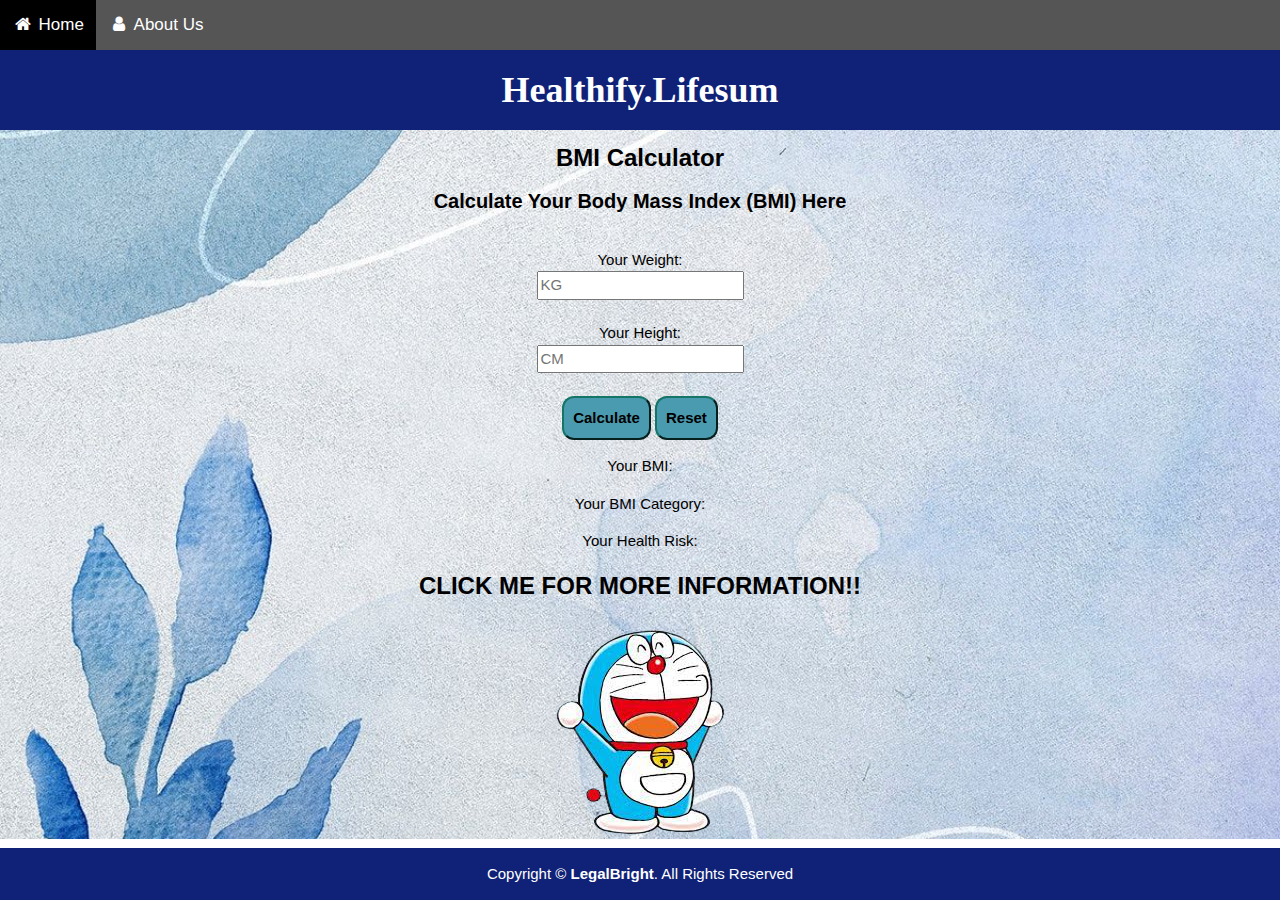
<file: index.html>
<!doctype html>
<html>
<head>
<meta charset="utf-8">
<title>Legal Bright BMI Checker </title>
<meta name="viewport" content="width=device-width, initial-scale=1">
<link rel="stylesheet" href="https://www.w3schools.com/w3css/4/w3.css">
<link rel="stylesheet" href="https://cdnjs.cloudflare.com/ajax/libs/font-awesome/4.7.0/css/font-awesome.min.css">
<link rel="stylesheet" href="LegalBrightBMICSS.css">

<style>
.myDiv {
     padding: 0.5px;
   background-image: url('bluewallpaper.jpg');
   text-align: center;
   background-size:cover;
}
.decoration-one {
    background-color:rgba(75,155,176,1.00);
    margin: 0;
    border-color: #157567;
    border-radius: 12px;
    padding: 9px;
    font-weight: bold;
}
.header {
  padding: 3px;
  background: #102277;
  color: white;
  font-size: 30px;
}
.navbar {
  width: 100%;
  background-color: #555;
  overflow: auto;
}
.navbar a {
  float: left;
  padding: 12px;
  color: white;
  text-decoration: none;
  font-size: 17px;
}
.navbar a:hover {
  background-color: #000;
}
.active {
  background-color: #4079B5;
}
.footer {
   position: fixed;
   left: 0;
   bottom: 0;
   width: 100%;
   background-color: #102277;
   color: white;
   text-align: center;
}
	
.inform{
  font-size:50px;
  color:black;
  animation-name:moreinformation;
  animation-duration: 2s;
  animation-iteration-count: infinite;
}

@keyframes moreinformation {
  from {color: black;}
  to {color: red;}
}		
</style>
</head>

<body>
<div class="navbar">
  <a class="active" href="index.html"><i class="fa fa-fw fa-home"></i> Home</a> 
  <a href="AboutUsLegalBright.html"><i class="fa fa-fw fa-user"></i> About Us</a>
</div>

<div class="header">
	<h1 style="color: white; font-family:Times new roman;"><b><center>Healthify.Lifesum</center></b></h1>
</div>
	
	<!--content -->
	<div class="myDiv">
	<h3><b>BMI Calculator</b></h3>
		<h4><b>Calculate Your Body Mass Index (BMI) Here</b></h4><br>
	<form id="myForm">
		Your Weight:<br><input type="text" id="weight" placeholder="KG"><br><br>
		Your Height:<br><input type="text" id="height" placeholder="CM"><br><br>
		<input type="button" class="decoration-one px-3 py-2" onClick="calculateBMI()" value="Calculate">
		<input type="button" class="decoration-one px-3 py-2" onClick="window.location.reload();" value="Reset">
		<p>Your BMI: 
			<span id = "result"></span></p>
		<p>Your BMI Category: 
			<span id = "bmiCategory"></span></p>
		<p>Your Health Risk: 
			<span id = "healthRisk"></span></p>
		</form>
	
	<div class="inform">
		<h3><b>CLICK ME FOR MORE INFORMATION!!</b></h3>
            </div>
            <a href="https://www.cdc.gov/healthyweight/assessing/bmi/adult_bmi/index.html">
             <img src="Information.png" alt="Moreinformation"></a>
           </div>
	</div>				     
	<script>
	function myFunction() 
	{
		document.getElementById("myForm").reset();
		document.getElementById("result").remove();
		document.getElementById("bmiCategory").remove();
		document.getElementById("healthRisk").remove();
	}
		
	function calculateBMI()
		{
			height = document.getElementById("height").value;
			weight = document.getElementById("weight").value;
			if(weight > 0 && height > 0)
			{
				heightmetre=height/100;
				valbmi=weight/(heightmetre * heightmetre); bmiConvert=valbmi.toFixed(2);       
				document.getElementById("result").innerHTML =bmiConvert;
				
				if(bmiConvert <= 18.4)
				{
					document.getElementById("bmiCategory").innerHTML="Underweight";			 
					document.getElementById("healthRisk").innerHTML="Malnutrition risk";
				}
				if(bmiConvert >= 18.5 && bmiConvert <=24.9)
				{
					document.getElementById("bmiCategory").innerHTML="Normal weight";			 
					document.getElementById("healthRisk").innerHTML="Low risk";
				}
	
				if(bmiConvert >= 25 && bmiConvert <=29.9)
					{
						 document.getElementById("bmiCategory").innerHTML="Overweight";
						 document.getElementById("healthRisk").innerHTML="Enhanced risk";
					}

				if(bmiConvert >= 30 && bmiConvert <=34.9)
					{
						 document.getElementById("bmiCategory").innerHTML="Moderately obese";
						 document.getElementById("healthRisk").innerHTML="Medium risk";
					}

				if(bmiConvert >=35 && bmiConvert <=39.9)
					{
						 document.getElementById("bmiCategory").innerHTML="Severely obese";
						 document.getElementById("healthRisk").innerHTML="High risk";
					}

				if(bmiConvert >=40) 
					{
						 document.getElementById("bmiCategory").innerHTML="Very severely obese";
						 document.getElementById("healthRisk").innerHTML="Very high risk";
					}
			}
				else{alert("Data you've entered might be incorrect. Please check and try again.")}
		}
	</script>
		
<!-- footer-->
	<div class="footer">
	<p>Copyright &copy; <b>LegalBright</b>. All Rights Reserved</p>
	</div>
</body>
</html>
</file>
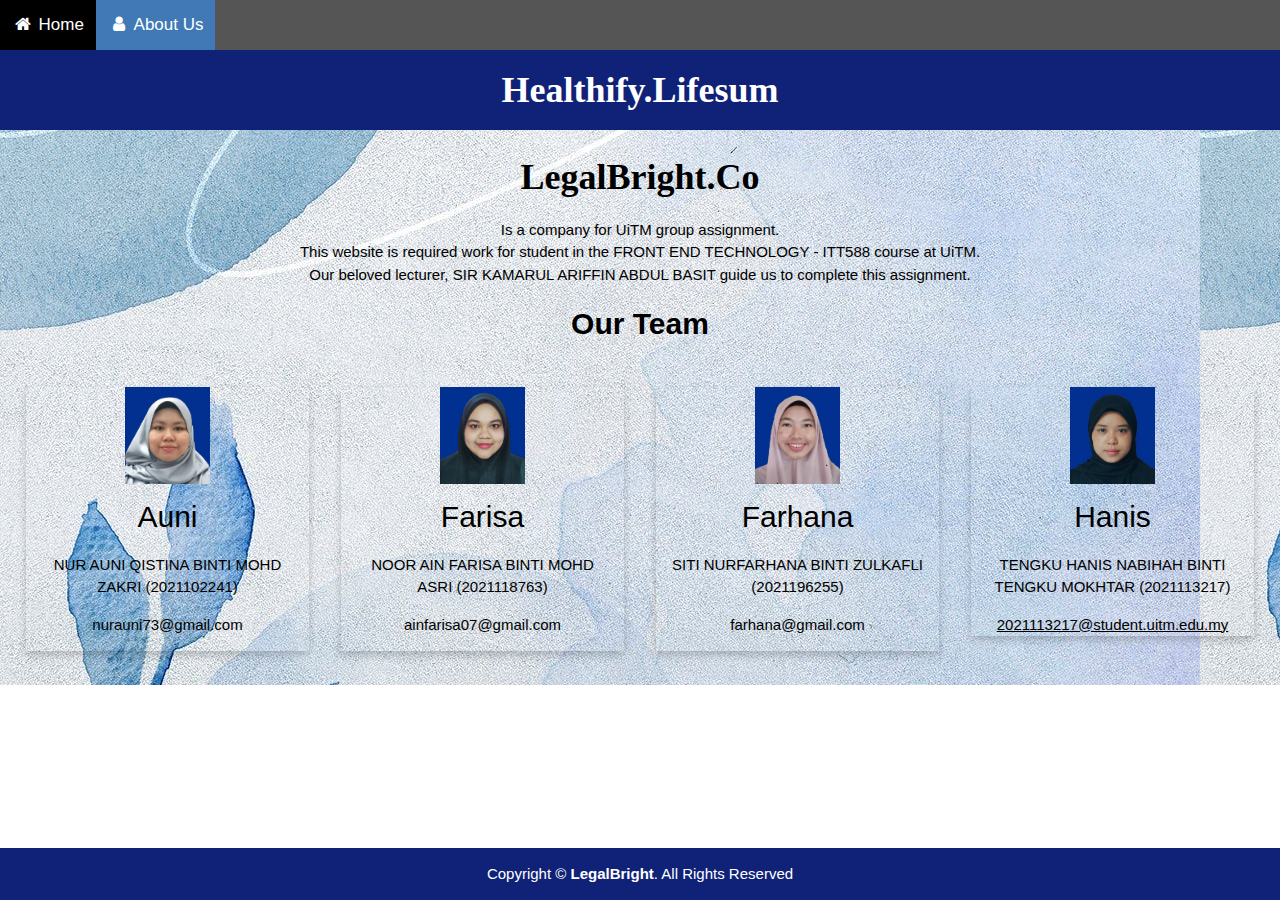
<file: AboutUsLegalBright.html>
<!doctype html>
<html>
<head>
<meta charset="utf-8">
<title>ABOUT US</title>
<meta name="viewport" content="width=device-width, initial-scale=1">
<link rel="stylesheet" href="https://www.w3schools.com/w3css/4/w3.css">
<link rel="stylesheet" href="https://cdnjs.cloudflare.com/ajax/libs/font-awesome/4.7.0/css/font-awesome.min.css">
<link rel="stylesheet" href="LegalBrightBMICSS.css">

<style>
body {
  font-family: Arial, Helvetica, sans-serif;
  margin: 0;
}
html {
  box-sizing: border-box;
}

*, *:before, *:after {
  box-sizing: inherit;
}
.myDiv {
  padding: 10px;
  background-image: url('bluewallpaper.jpg');   
  text-align: center;
}
.header {
  padding: 3px;
  background: #102277;
  color: white;
  font-size: 30px;
}
.navbar {
  width: 100%;
  background-color: #555;
  overflow: auto;
}
.navbar a {
  float: left;
  padding: 12px;
  color: white;
  text-decoration: none;
  font-size: 17px;
}
.navbar a:hover {
  background-color: #000;
}
.active {
  background-color: #4079B5;
}
.footer {
   position: fixed;
   left: 0;
   bottom: 0;
   width: 100%;
   background-color: #102277;
   color: white;
   text-align: center;
}	
.column {
  float: left;
  width: 25%;
  margin-bottom: 16px;
  padding: 0 8px;
}
.card {
  box-shadow: 0 4px 8px 0 rgba(0, 0, 0, 0.2);
  margin: 8px;
}
.container {
  padding: 0 16px;
}
.container::after, .row::after {
  content: "";
  clear: both;
  display: table;
}
@media screen and (max-width: 650px) {
  .column {
    width: 100%;
    display: block;
  }
}
</style>
</head>
	
<body>
<div class="navbar">
  <a href="index.html"><i class="fa fa-fw fa-home"></i> Home</a> 
  <a class="active" href="AboutUsLegalBright.html"><i class="fa fa-fw fa-user"></i> About Us</a>
</div>

<div class="header">
	<h1 style="color: white; font-family:Times new roman;"><b><center>Healthify.Lifesum</center></b></h1>
</div>
	
<div class="myDiv">
	  <h1 style="font-family: Georgia"><b>LegalBright.Co</b></h1>
	  <p style="font-family: Arial">Is a company for UiTM group assignment. 
	  <br>This  website is required work for student in the FRONT END TECHNOLOGY - ITT588 course at UiTM.
	  <br>Our beloved lecturer, SIR KAMARUL ARIFFIN ABDUL BASIT guide us to complete this assignment.</p>
	

	<h2 style="text-align:center"><b>Our Team</b></h2><br>
	<div class="row">
	  <div class="column">
		<div class="card">
		  <img src="auni.jpg" alt="Auni" style="width:30%">
		  <div class="container">
			<h2>Auni</h2>
			<p>NUR AUNI QISTINA BINTI MOHD ZAKRI (2021102241)</p>
			<p>nurauni73@gmail.com</p>
		  </div>
		</div>
	  </div>

	  <div class="column">
		<div class="card">
		  <img src="farisa.png" alt="Farisa" style="width:30%">
		  <div class="container">
			<h2>Farisa</h2>
			<p>NOOR AIN FARISA BINTI MOHD ASRI (2021118763)</p>
			<p>ainfarisa07@gmail.com</p>
		  </div>
		</div>
	  </div>

	  <div class="column">
		<div class="card">
		  <img src="ana.jpg" alt="Farhana" style="width:30%">
		  <div class="container">
			<h2>Farhana</h2>
			<p>SITI NURFARHANA BINTI ZULKAFLI (2021196255)</p>
			<p>farhana@gmail.com</p>
		  </div>
		</div>
	  </div>

	  <div class="column">
		<div class="card">
		  <img src="ahh.jpg" alt="Hanis" style="width:30%">
		  <div class="container">
			<h2>Hanis</h2>
			<p>TENGKU HANIS NABIHAH BINTI TENGKU MOKHTAR (2021113217)</p>
			<a href="mailto:2021113217@student.uitm.edu.my">2021113217@student.uitm.edu.my</a>
		  </div>
		</div>
	  </div>
	</div>
</div>

<!-- footer-->
	<div class="footer">
	<p>Copyright &copy; <b>LegalBright</b>. All Rights Reserved</p>
	</div>
</body>
</html>
</file>
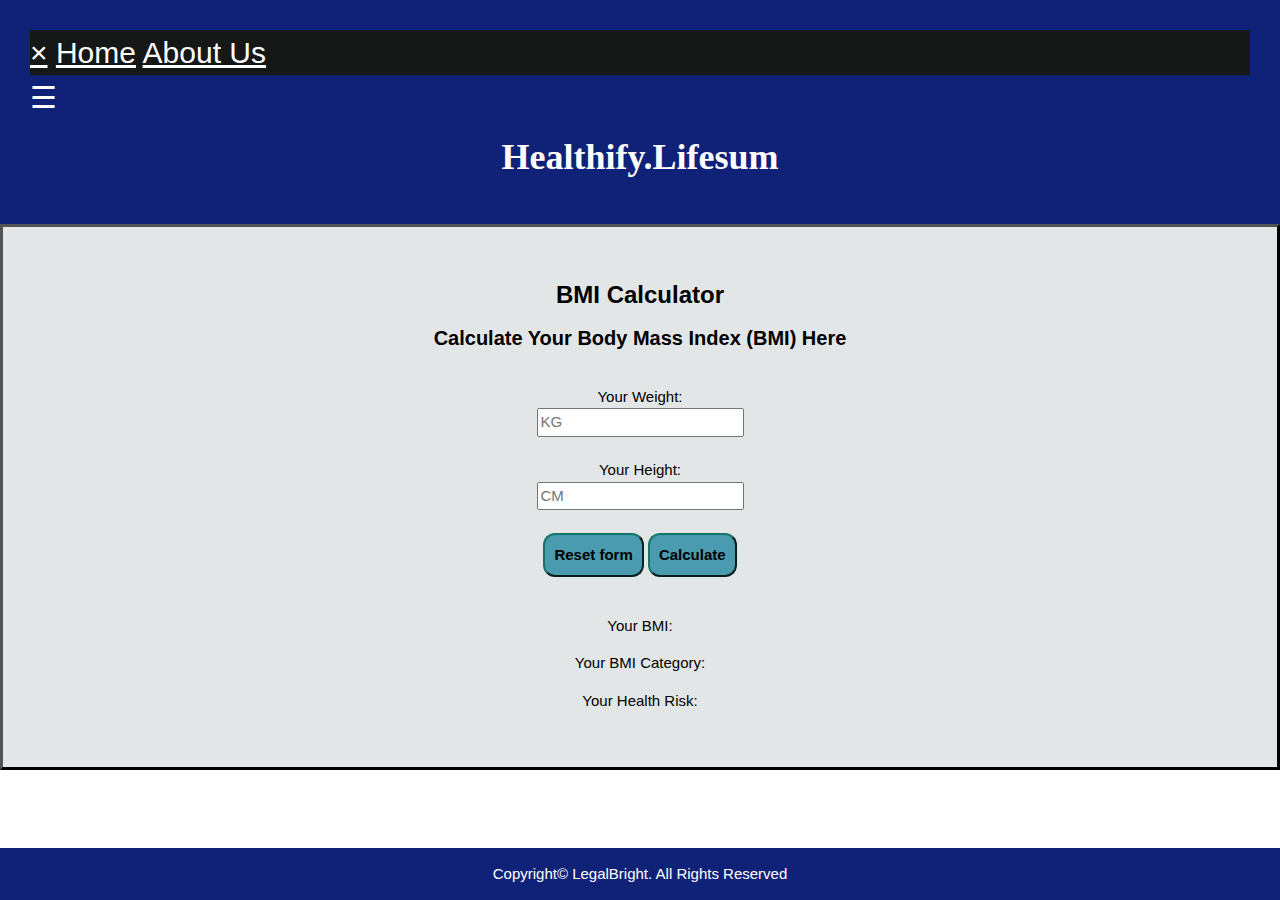
<file: LegalBrightHome.html>
<!doctype html>
<html>
<head>
<meta charset="utf-8">
<title>Legal Bright BMI Checker </title>
<meta name="viewport" content="width=device-width, initial-scale=1">
<link rel="stylesheet" href="https://www.w3schools.com/w3css/4/w3.css">
<link rel="stylesheet" href="LegalBrightBMICSS.css">

<style>
.myDiv {
  border: 3px outset black;
  padding: 40px;
  background-color: #e3e6e6;    
  text-align: center;
}
.decoration-one {
    background-color:rgba(75,155,176,1.00);
    margin: 0;
    border-color: #157567;
    border-radius: 12px;
    padding: 9px;
    font-weight: bold;
}
.header {
  padding: 30px;
  background: #102277;
  color: white;
  font-size: 30px;
}
.sidenav{
	background-color: #161717;
}
.footer {
   position: fixed;
   left: 0;
   bottom: 0;
   width: 100%;
   background-color: #102277;
   color: white;
   text-align: center;
}	

</style>
</head>

<body>
<!-- Sidebar -->
<div class="header">
<div id="mySidenav" class="sidenav">
  <a href="javascript:void(0)" class="closebtn" onclick="closeNav()">&times;</a>
  <a href="LegalBrightHome.html">Home</a>
  <a href="AboutUsLegalBright.html">About Us</a>
</div> 
	<span style="font-size:30px;cursor:pointer;" onclick="openNav()">&#9776;</span>
	<h1 style="color: white; font-family:Times new roman;"><b><center>Healthify.Lifesum</center></b></h1>
</div>
	
	<script>
	function openNav() 
		{
			document.getElementById("mySidenav").style.width = "250px";
			document.getElementById("main").style.marginLeft = "250px";	
		}

	function closeNav() 
		{
			document.getElementById("mySidenav").style.width = "0";
			document.getElementById("main").style.marginLeft= "0";
		}
	</script>
	
	<!--content -->
	<div class="myDiv">
	<h3><b>BMI Calculator</b></h3>
		<h4><b>Calculate Your Body Mass Index (BMI) Here</b></h4><br>
	<form id="myForm">
	  Your Weight:<br><input type="text" id="weight" placeholder="KG"><br><br>
	  Your Height:<br><input type="text" id="height" placeholder="CM"><br><br>
		<input type="button" class="decoration-one px-3 py-2" onclick="myFunction()" value="Reset form">
	  <input type="button" class="decoration-one px-3 py-2" onClick="calculateBMI()" Value="Calculate"><br><br>
		<p>Your BMI: 
			<span id = "result"></span></p>
		<p>Your BMI Category: 
			<span id = "bmiCategory"></span></p>
		<p>Your Health Risk: 
			<span id = "healthRisk"></span></p>
		</form>
	</div>
	
	<script>
	function myFunction() 
	{
		document.getElementById("myForm").reset();
		document.getElementById("result").remove();
		document.getElementById("bmiCategory").remove();
		document.getElementById("healthRisk").remove();
	}
		
	function calculateBMI()
		{
			height = document.getElementById("height").value;
			weight = document.getElementById("weight").value;
			if(weight > 0 && height > 0)
			{
				heightmetre=height/100;
				valbmi=weight/(heightmetre * heightmetre); bmiConvert=valbmi.toFixed(2);       document.getElementById("result").innerHTML =bmiConvert;
				
				if(bmiConvert <= 18.4)
				{
					document.getElementById("bmiCategory").innerHTML="Underweight";			 document.getElementById("healthRisk").innerHTML="Malnutirtion risk";
				}
				if(bmiConvert >= 18.5 && bmiConvert <=24.9)
				{
					document.getElementById("bmiCategory").innerHTML="Normal weight";			 document.getElementById("healthRisk").innerHTML="Low risk";
				}
	
				if(bmiConvert >= 25 && bmiConvert <=29.9)
					{
						 document.getElementById("bmiCategory").innerHTML="Overweight";
						 document.getElementById("healthRisk").innerHTML="Enhanced risk";
					}

				if(bmiConvert >= 30 && bmiConvert <=34.9)
					{
						 document.getElementById("bmiCategory").innerHTML="Moderately obese";
						 document.getElementById("healthRisk").innerHTML="Medium risk";
					}

				if(bmiConvert >=35 && bmiConvert <=39.9)
					{
						 document.getElementById("bmiCategory").innerHTML="Severely obese";
						 document.getElementById("healthRisk").innerHTML="High risk";
					}

				if(bmiConvert >=40) 
					{
						 document.getElementById("bmiCategory").innerHTML="Very severely obese";
						 document.getElementById("healthRisk").innerHTML="Very high risk";
					}
			}
				else{alert("Data you've entered might be incorrect. Please check and try again.")}
		}
	</script>
		
	<!-- footer-->
	<div class="footer">
	<p>Copyright© LegalBright. All Rights Reserved</p>
	</div>
</body>
</html>
</file>
<file: LegalBrightBMICSS.css>
@charset "utf-8";
/* CSS Document */
/* top header*/
</file>
